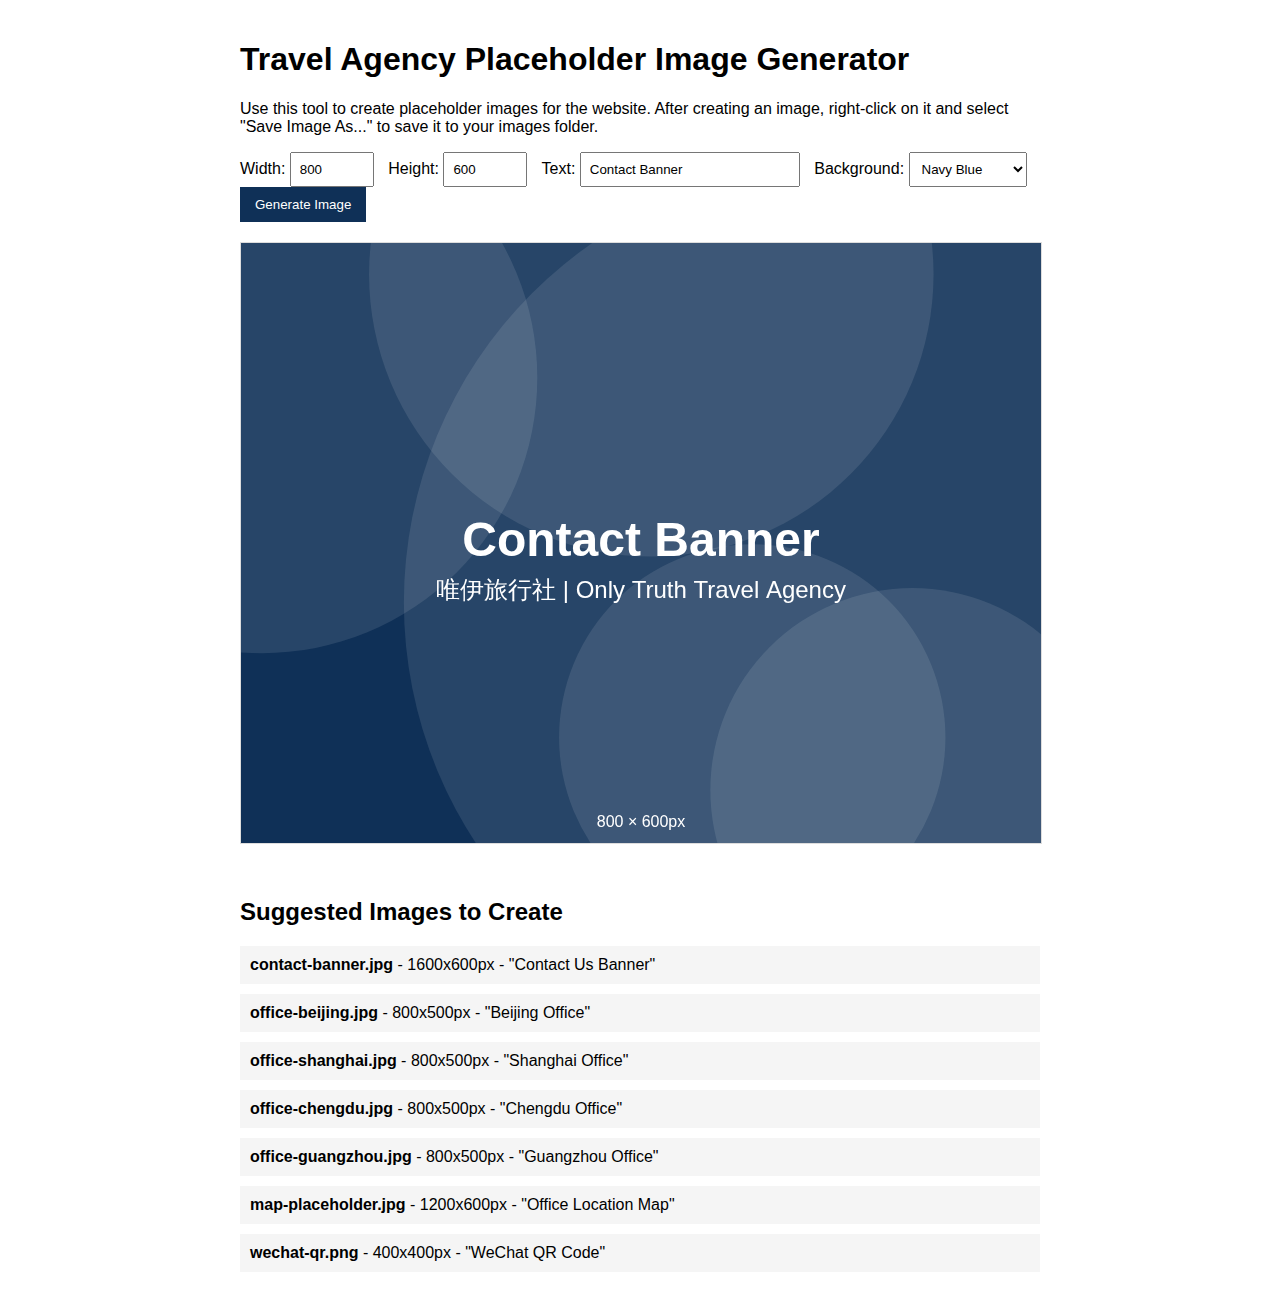
<file: create-placeholders.html>
<!DOCTYPE html>
<html lang="en">
<head>
    <meta charset="UTF-8">
    <meta name="viewport" content="width=device-width, initial-scale=1.0">
    <title>Placeholder Image Generator</title>
    <style>
        body {
            font-family: Arial, sans-serif;
            max-width: 800px;
            margin: 0 auto;
            padding: 20px;
        }
        canvas {
            border: 1px solid #ddd;
            margin-bottom: 20px;
        }
        .controls {
            margin-bottom: 20px;
        }
        button {
            padding: 10px 15px;
            background-color: #0F3057;
            color: white;
            border: none;
            cursor: pointer;
            margin-right: 10px;
        }
        input, select {
            padding: 8px;
            margin-right: 10px;
        }
        .image-list {
            margin-top: 30px;
        }
        .image-item {
            margin-bottom: 10px;
            padding: 10px;
            background-color: #f5f5f5;
        }
    </style>
</head>
<body>
    <h1>Travel Agency Placeholder Image Generator</h1>
    <p>Use this tool to create placeholder images for the website. After creating an image, right-click on it and select "Save Image As..." to save it to your images folder.</p>
    
    <div class="controls">
        <label for="width">Width:</label>
        <input type="number" id="width" value="800" min="100" max="1920">
        
        <label for="height">Height:</label>
        <input type="number" id="height" value="600" min="100" max="1080">
        
        <label for="text">Text:</label>
        <input type="text" id="text" value="Contact Banner" style="width: 200px;">
        
        <label for="bgColor">Background:</label>
        <select id="bgColor">
            <option value="#0F3057">Navy Blue</option>
            <option value="#1A5D1A">Dark Green</option>
            <option value="#D4AF37">Light Gold</option>
            <option value="#333333">Dark Gray</option>
            <option value="#777777">Medium Gray</option>
        </select>
        
        <button id="generate">Generate Image</button>
    </div>
    
    <canvas id="canvas"></canvas>
    
    <div class="image-list">
        <h2>Suggested Images to Create</h2>
        <div class="image-item">
            <strong>contact-banner.jpg</strong> - 1600x600px - "Contact Us Banner"
        </div>
        <div class="image-item">
            <strong>office-beijing.jpg</strong> - 800x500px - "Beijing Office"
        </div>
        <div class="image-item">
            <strong>office-shanghai.jpg</strong> - 800x500px - "Shanghai Office"
        </div>
        <div class="image-item">
            <strong>office-chengdu.jpg</strong> - 800x500px - "Chengdu Office"
        </div>
        <div class="image-item">
            <strong>office-guangzhou.jpg</strong> - 800x500px - "Guangzhou Office"
        </div>
        <div class="image-item">
            <strong>map-placeholder.jpg</strong> - 1200x600px - "Office Location Map"
        </div>
        <div class="image-item">
            <strong>wechat-qr.png</strong> - 400x400px - "WeChat QR Code"
        </div>
    </div>
    
    <script>
        document.getElementById('generate').addEventListener('click', function() {
            const width = parseInt(document.getElementById('width').value);
            const height = parseInt(document.getElementById('height').value);
            const text = document.getElementById('text').value;
            const bgColor = document.getElementById('bgColor').value;
            
            const canvas = document.getElementById('canvas');
            canvas.width = width;
            canvas.height = height;
            
            const ctx = canvas.getContext('2d');
            
            // Background
            ctx.fillStyle = bgColor;
            ctx.fillRect(0, 0, width, height);
            
            // Add some design elements
            ctx.fillStyle = 'rgba(255, 255, 255, 0.1)';
            for (let i = 0; i < 5; i++) {
                const size = Math.min(width, height) * (0.3 + Math.random() * 0.5);
                const x = Math.random() * width;
                const y = Math.random() * height;
                ctx.beginPath();
                ctx.arc(x, y, size, 0, Math.PI * 2);
                ctx.fill();
            }
            
            // Text
            ctx.fillStyle = 'white';
            ctx.textAlign = 'center';
            ctx.textBaseline = 'middle';
            
            // Main text
            const fontSize = Math.min(width, height) * 0.08;
            ctx.font = `bold ${fontSize}px Arial`;
            ctx.fillText(text, width / 2, height / 2);
            
            // Subtitle
            const subText = "唯伊旅行社 | Only Truth Travel Agency";
            ctx.font = `${fontSize * 0.5}px Arial`;
            ctx.fillText(subText, width / 2, height / 2 + fontSize);
            
            // Dimensions text
            ctx.font = '16px Arial';
            ctx.fillText(`${width} × ${height}px`, width / 2, height - 20);
        });
        
        // Generate a default image on load
        window.onload = function() {
            document.getElementById('generate').click();
        };
    </script>
</body>
</html>
</file>
